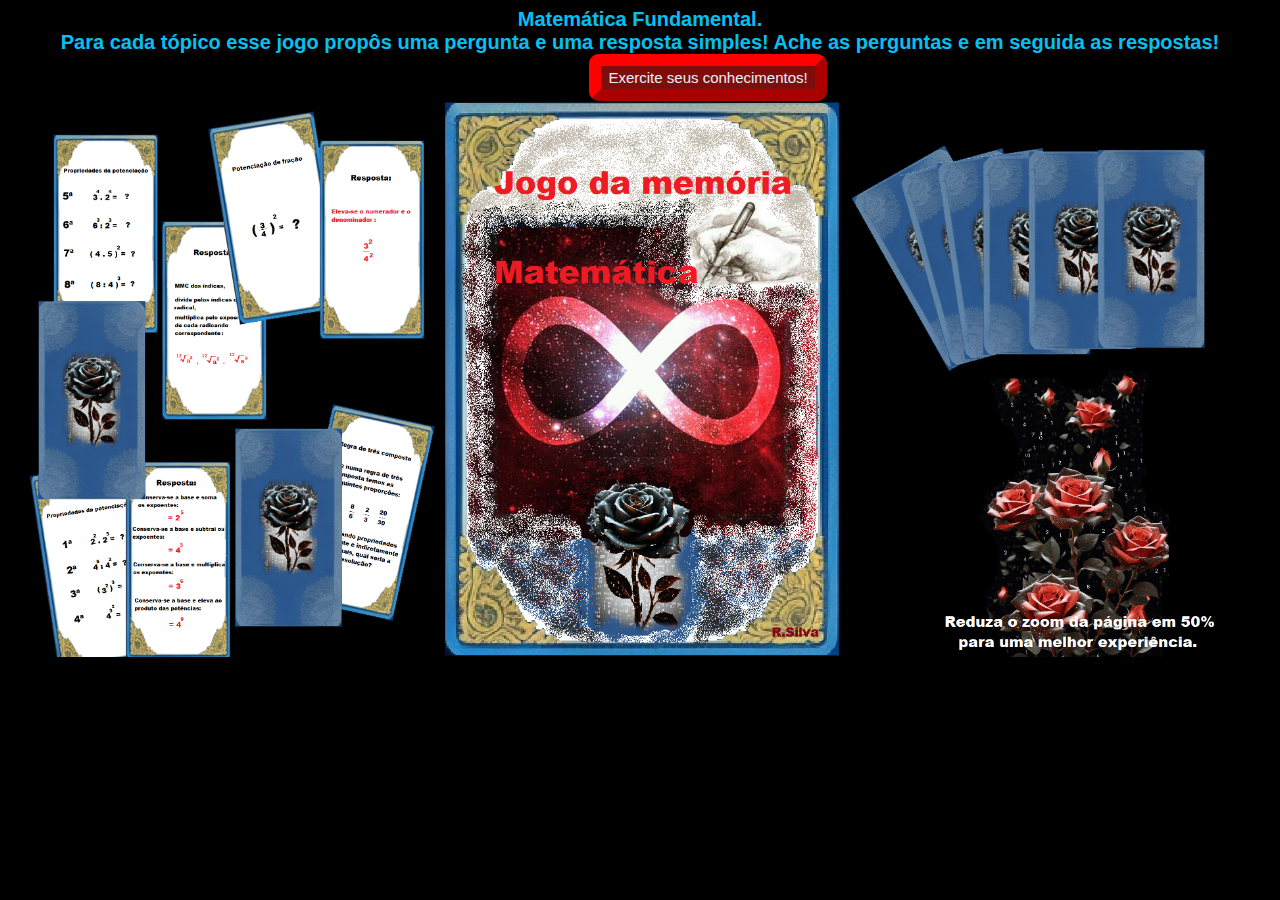
<file: index.html>
<!DOCTYPE html>
<html lang="en">
<head>
  <meta charset="UTF-8">
  <meta name="viewport" content="width=device-width, initial-scale=1.0">
    <title>Página Inícial</title>
</head>

<style>


body {
  
  zoom: 1;
    font-family: Arial, sans-serif;
    background-color: black;

  }

 .botaoLink {
   margin-left: 46%;
    padding: 3px 7px;
    font-size: 15px;
    background-color: #7e0e0e;
    color: rgb(236, 240, 244);
    border-radius: 10px;
    cursor: pointer;
    border-width: 12px;
    border-color:red ;
  }
  .botaoLink:hover{
    background-color: #fa0707;
  }
  .topico{
    color: rgb(5, 192, 243);
    text-align: center;
    border: 0px;
    margin: 0px;
    font-size: 20px;
  }
 .fundo{
  background-color: black;
 }

 
</style>
<body>
   

    <div class="fundo">
      <h4 class="topico">Matemática Fundamental.<br>Para cada tópico esse jogo propôs uma pergunta e uma resposta simples! Ache as perguntas e em seguida as respostas!</h4>


      <button id="meuBotao" class="botaoLink">Exercite seus conhecimentos!</button>
<img src="capa_1.png" width="100%">

    </div>
   
    


    <script>
        // Função para lidar com o clique no botão
        function redirecionar() {
            // Altere o URL abaixo para a página desejada
            window.location.href = "public/Fases/fase1/fase1.html";
        }

        // Obtém o elemento do botão por seu ID
        var botao = document.getElementById("meuBotao");

        // Adiciona um ouvinte de evento ao botão
        botao.addEventListener("click", redirecionar);
    </script>
</body>
</html>
</file>
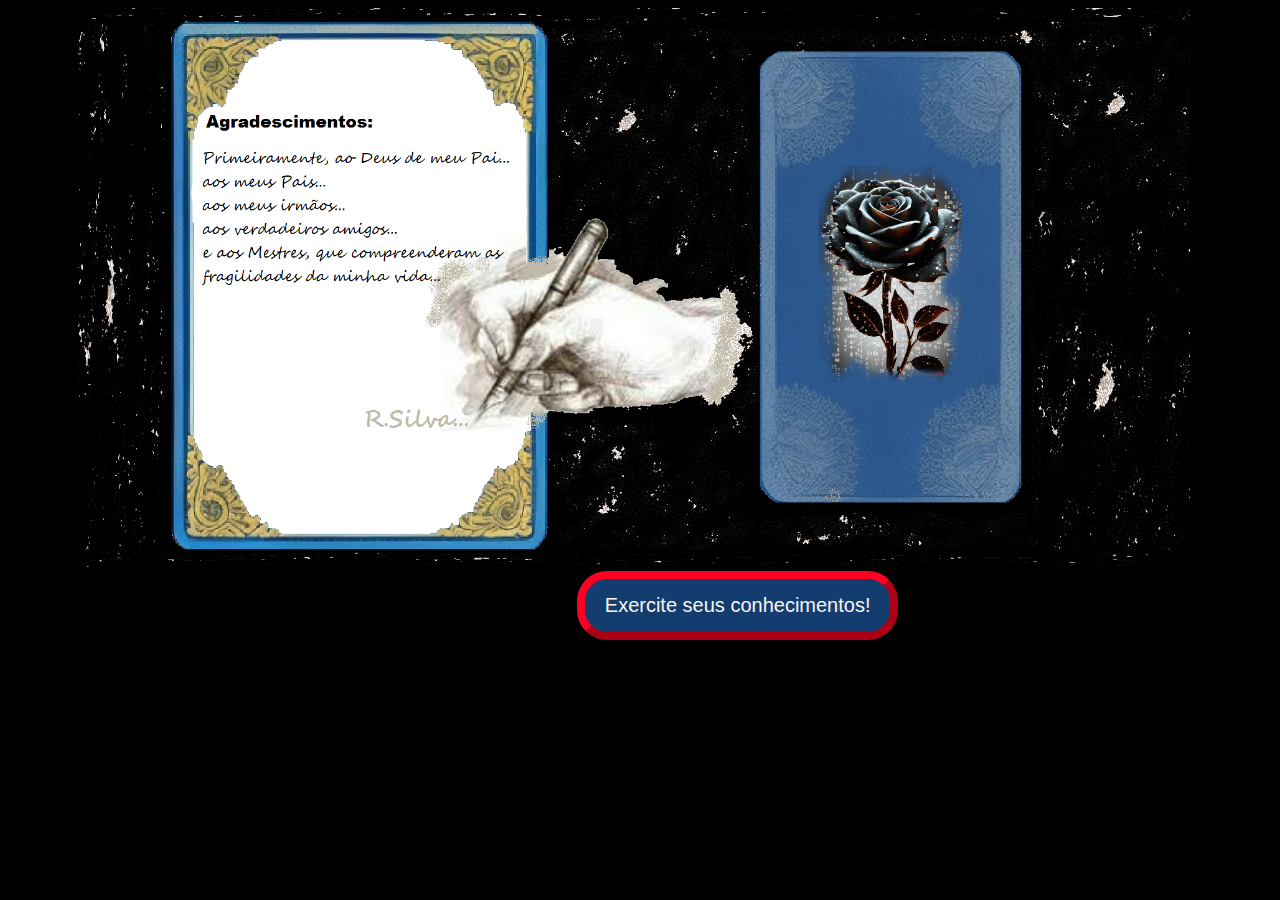
<file: PaginaFinal.html>
<!DOCTYPE html>
<html>
<head>
    <title>Créditos</title>
</head>

<style>
body {
  zoom: 1;
    font-family: Arial, sans-serif;
    background-color: black;
   
  }

 .botaoLink {
   margin-left: 45%;
    padding: 15px 20px;
    font-size: 20px;
    background-color: #123d6e;
    color: rgb(250, 244, 244);
    cursor: pointer;

    border-color: rgb(255, 0, 34);
    border-radius: 30px;
    border-width: 8px;

  
  }
  .botaoLink:hover{
    background-color: #f71a1a;
  }

.bloco{
  background-color: black;
}

</style>
<body>
    <div class="bloco">
       
<img src="carta2.png" width="100%" >

<button id="meuBotao" class="botaoLink">Exercite seus conhecimentos!</button>
    </div>
  
   
    <script>
        // Função para lidar com o clique no botão
        function redirecionar() {
            // Altere o URL abaixo para a página desejada
            window.location.href = "index.html";
        }

        // Obtém o elemento do botão por seu ID
        var botao = document.getElementById("meuBotao");

        // Adiciona um ouvinte de evento ao botão
        botao.addEventListener("click", redirecionar);
    </script>
</body>
</html>
</file>
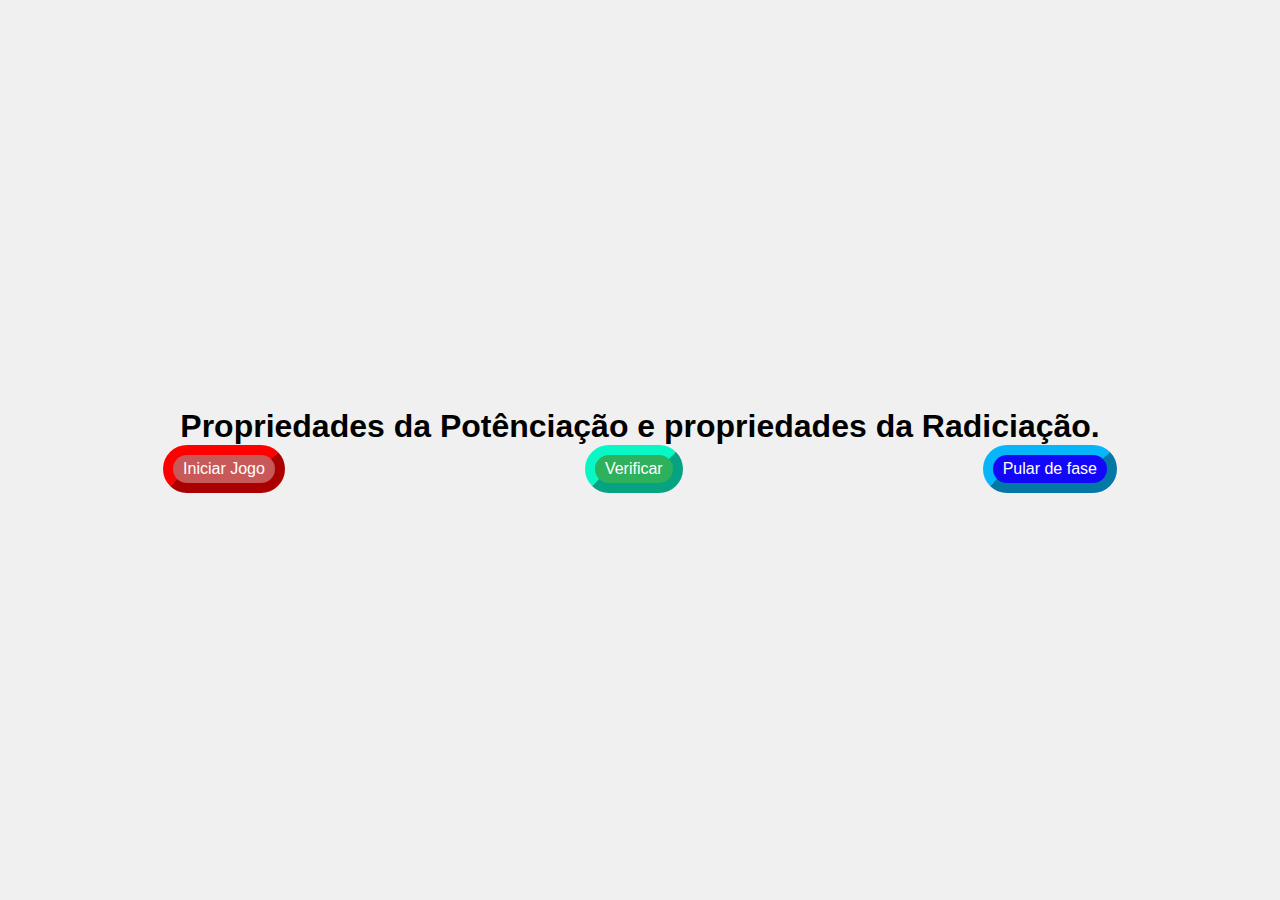
<file: public/Fases/fase1/fase1.html>
<!DOCTYPE html>
<html lang="en">
<head>
  <meta charset="UTF-8">
  <meta name="viewport" content="width=device-width, initial-scale=1.0">
  <link rel="stylesheet" href="./styles1.css">
  <title>Jogo da Memória</title>
</head>
<body>
  <h1>Propriedades da Potênciação e propriedades da Radiciação.</h1>

  <div class="buttons-container">
    <button id="startButton" class="start-button">Iniciar Jogo</button>
    <button id="checkButton" class="check-button" disabled>Verificar</button>
    <button id="meuBotao1" class="fase1">Pular de fase</button>
  </div>
  
  <div class="game-board" id="gameBoard">
    <!-- Cards will be dynamically added here -->
  </div>
 
  <script src="./scriptFase1.js"></script>
</body>
</html>
</file>
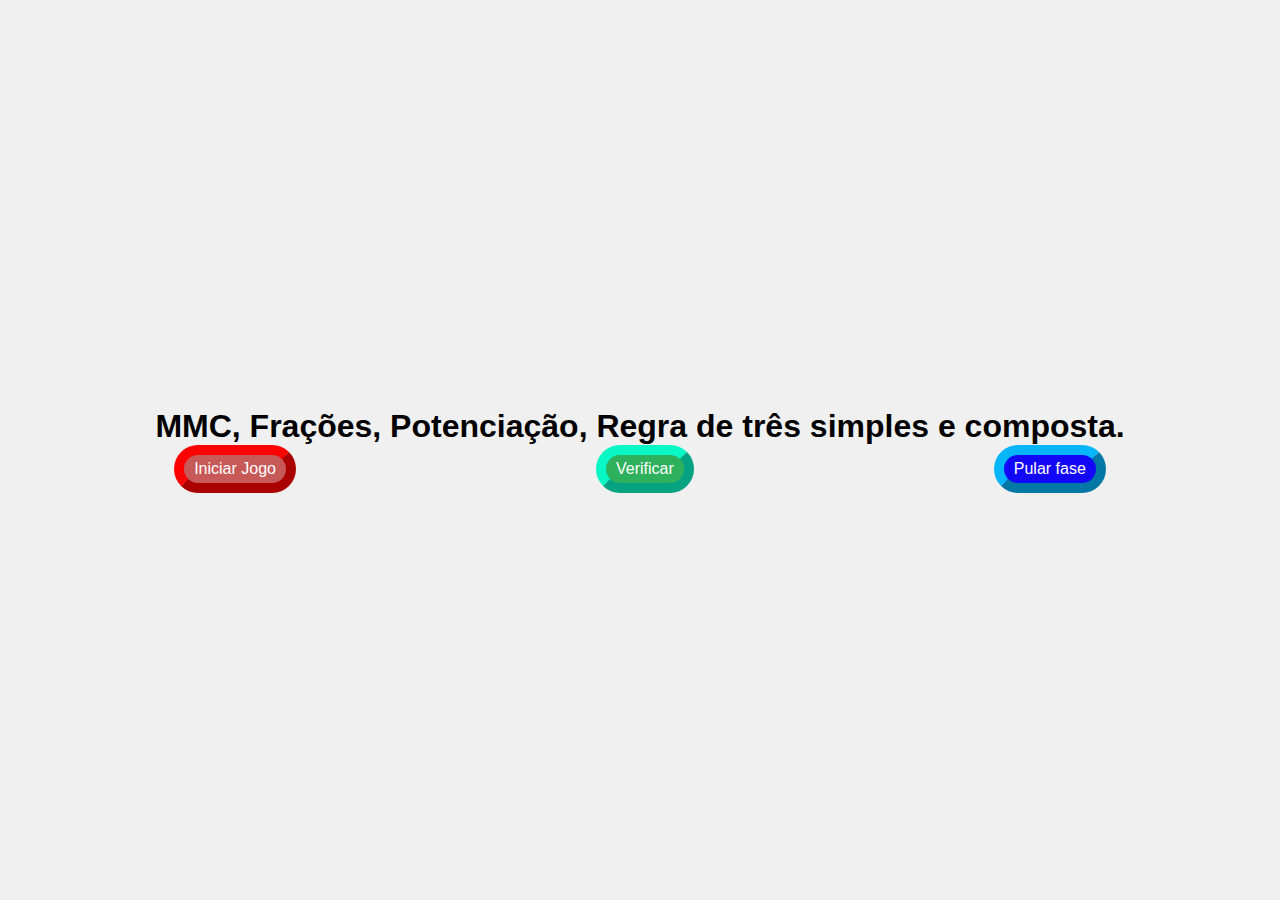
<file: public/Fases/fase2/fase2.html>
<!DOCTYPE html>
<html lang="en">
<head>
  <meta charset="UTF-8">
  <meta name="viewport" content="width=device-width, initial-scale=1.0">
  <link rel="stylesheet" href="./styles2.css">
  <title>Jogo da Memória</title>
</head>
<body>
  <h1>MMC, Frações, Potenciação, Regra de três simples e composta.</h1>

  <div class="buttons-container">
    <button id="startButton" class="start-button">Iniciar Jogo</button>
    <button id="checkButton" class="check-button" disabled>Verificar</button>
    <button id="meuBotao2" class="fase2">Pular fase</button>
  </div>
  
  <div class="game-board" id="gameBoard">
    <!-- Cards will be dynamically added here -->
  </div>
 
  <script src="./scriptFase2.js"></script>
</body>
</html>
</file>
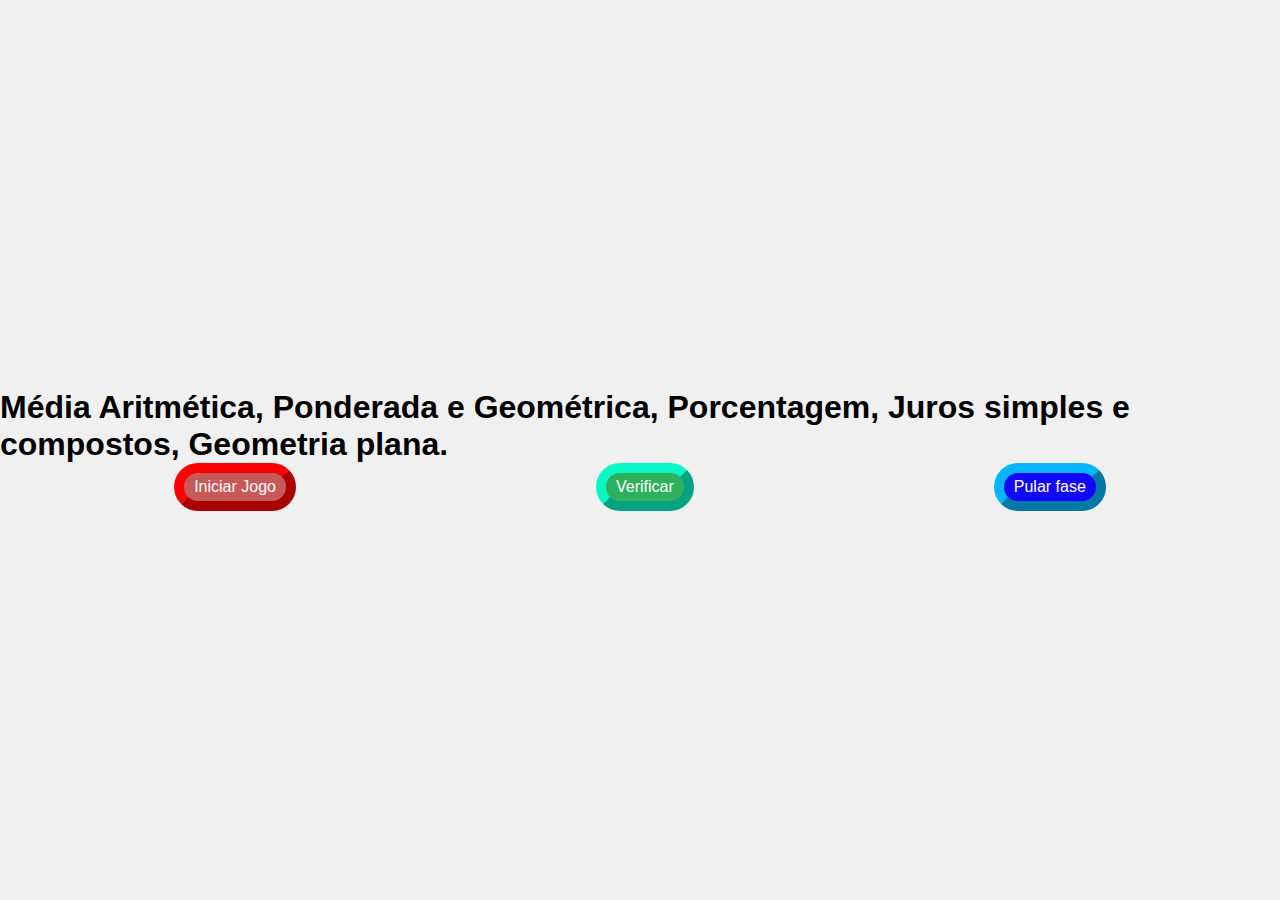
<file: public/Fases/fase3/fase3.html>
<!DOCTYPE html>
<html lang="en">
<head>
  <meta charset="UTF-8">
  <meta name="viewport" content="width=device-width, initial-scale=1.0">
  <link rel="stylesheet" href="./styles3.css">
  <title>Jogo da Memória</title>
</head>
<body>
  <h1>Média Aritmética, Ponderada e Geométrica, Porcentagem, Juros simples e compostos, Geometria plana. </h1>

  <div class="buttons-container">
    <button id="startButton" class="start-button">Iniciar Jogo</button>
    <button id="checkButton" class="check-button" disabled>Verificar</button>
    <button id="meuBotao3" class="fase3">Pular fase</button>
  </div>
  
  <div class="game-board" id="gameBoard">
    <!-- Cards will be dynamically added here -->
  </div>
 
  <script src="./scriptFase3.js"></script>
</body>
</html>
</file>
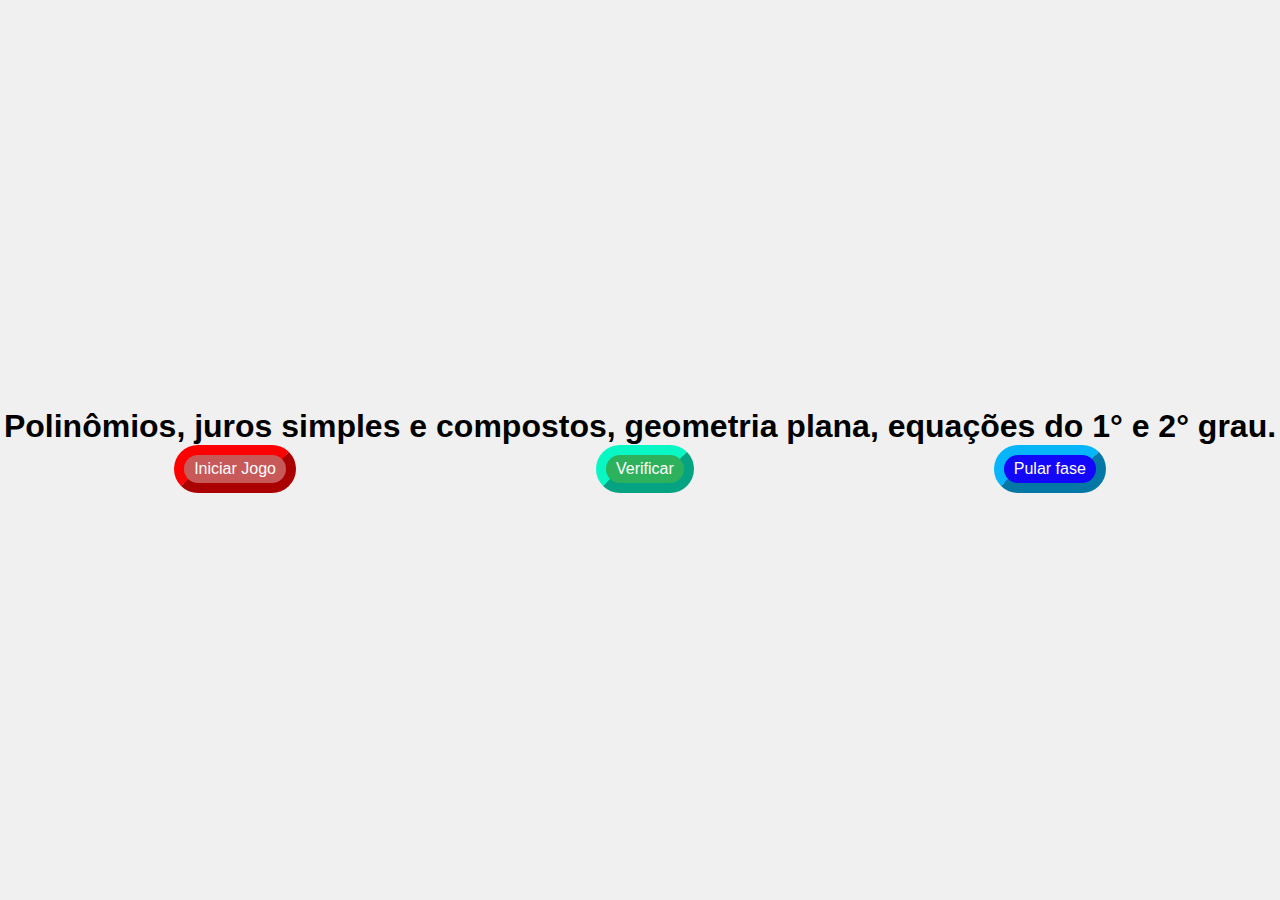
<file: public/Fases/fase4/fase4.html>
<!DOCTYPE html>
<html lang="en">
<head>
  <meta charset="UTF-8">
  <meta name="viewport" content="width=device-width, initial-scale=1.0">
  <link rel="stylesheet" href="./styles4.css">
  <title>Jogo da Memória</title>
</head>
<body>
  <h1>Polinômios, juros simples e compostos, geometria plana, equações do 1° e 2° grau.</h1>

  <div class="buttons-container">
    <button id="startButton" class="start-button">Iniciar Jogo</button>
    <button id="checkButton" class="check-button" disabled>Verificar</button>
    <button id="meuBotao3" class="fase3">Pular fase</button>
  </div>
  
  <div class="game-board" id="gameBoard">
    <!-- Cards will be dynamically added here -->
  </div>
 
  <script src="./scriptFase4.js"></script>
</body>
</html>
</file>
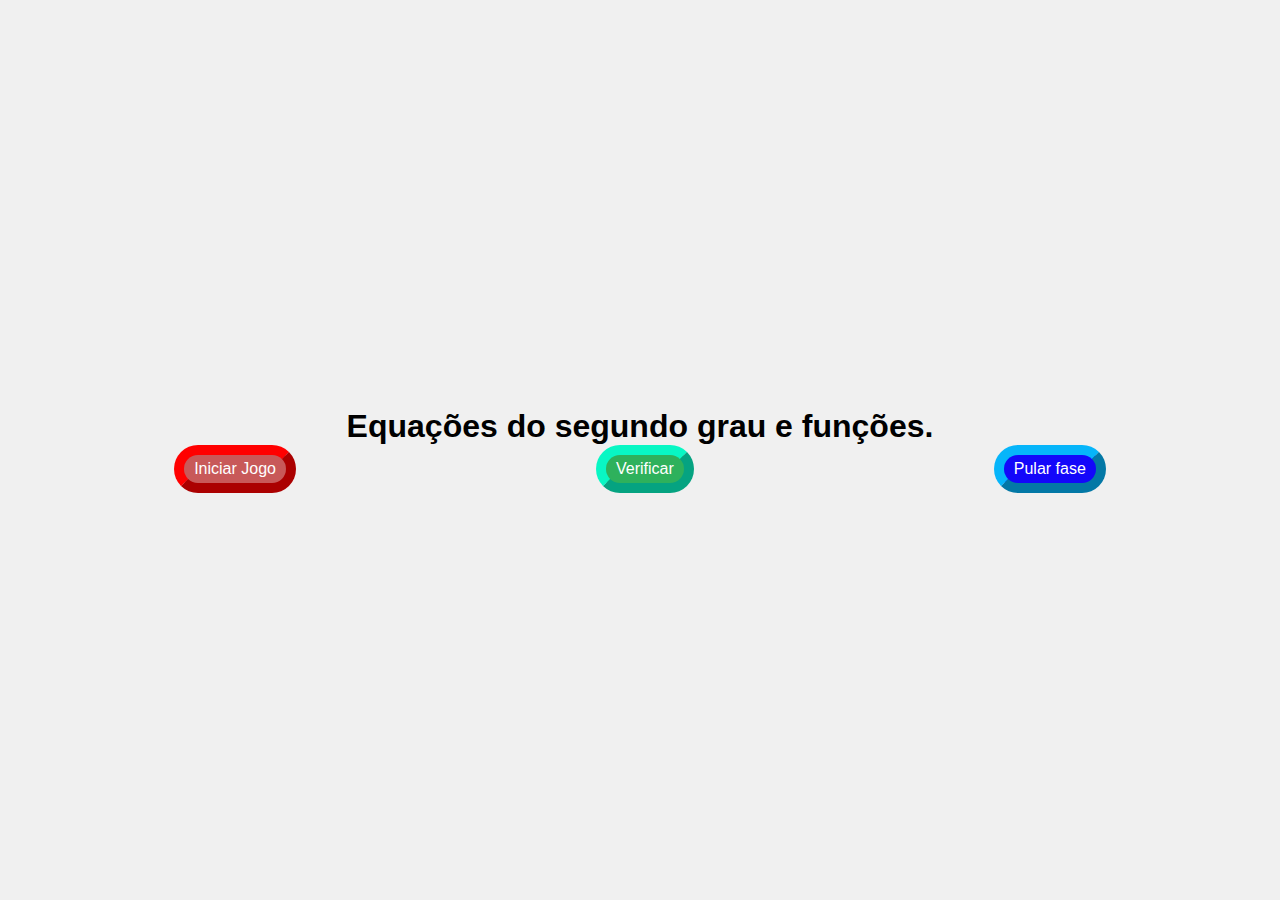
<file: public/Fases/fase5/fase5.html>
<!DOCTYPE html>
<html lang="en">
<head>
  <meta charset="UTF-8">
  <meta name="viewport" content="width=device-width, initial-scale=1.0">
  <link rel="stylesheet" href="./styles5.css">
  <title>Jogo da Memória</title>
</head>
<body>
  <h1>Equações do segundo grau e funções.</h1>

  <div class="buttons-container">
    <button id="startButton" class="start-button">Iniciar Jogo</button>
    <button id="checkButton" class="check-button" disabled>Verificar</button>
    <button id="meuBotao3" class="fase3">Pular fase</button>
  </div>
  
  <div class="game-board" id="gameBoard">
    <!-- Cards will be dynamically added here -->
  </div>
 
  <script src="./scriptFase5.js"></script>
</body>
</html>
</file>
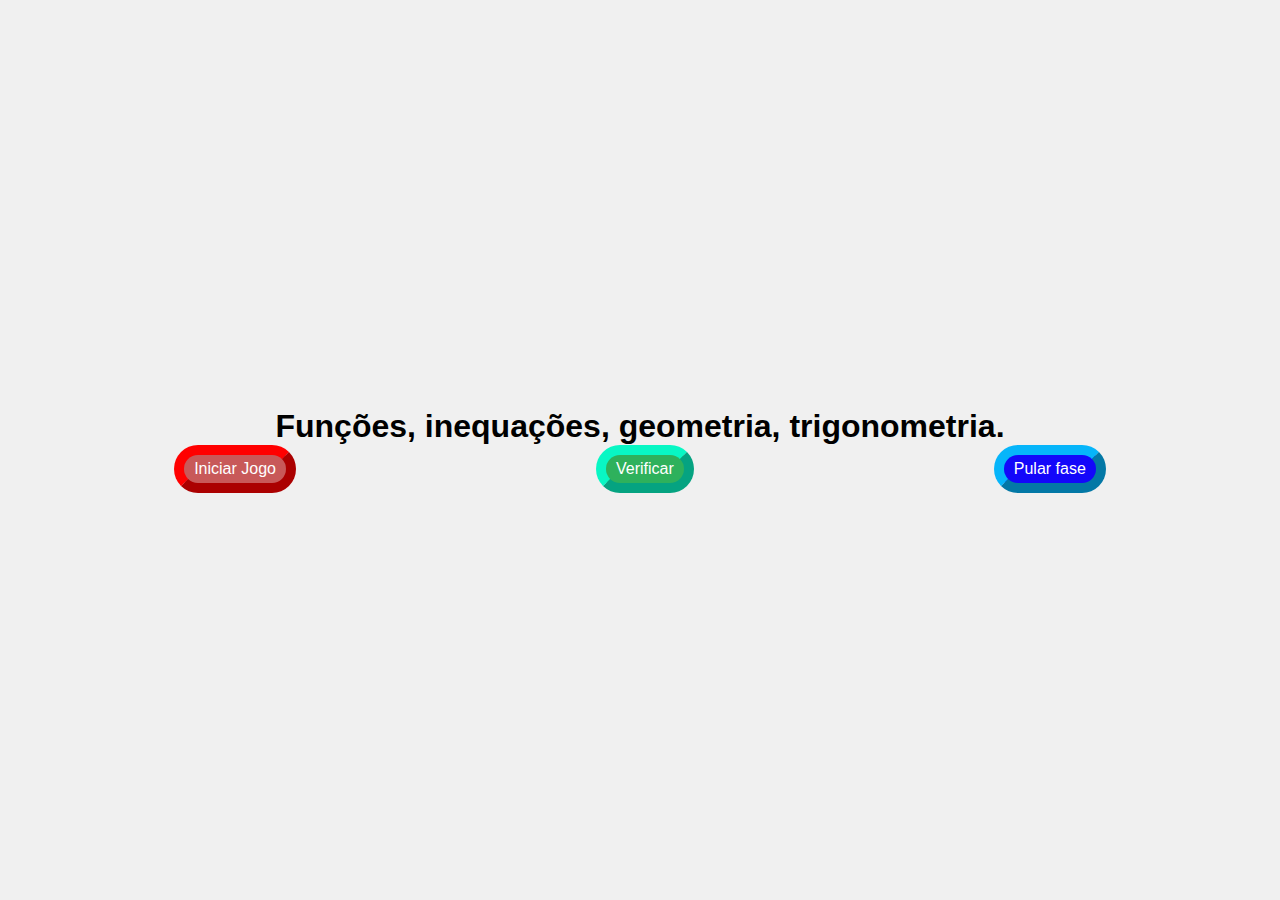
<file: public/Fases/fase6/fase6.html>
<!DOCTYPE html>
<html lang="en">
<head>
  <meta charset="UTF-8">
  <meta name="viewport" content="width=device-width, initial-scale=1.0">
  <link rel="stylesheet" href="./styles6.css">
  <title>Jogo da Memória</title>
</head>
<body>
  <h1>Funções, inequações, geometria, trigonometria.</h1>

  <div class="buttons-container">
    <button id="startButton" class="start-button">Iniciar Jogo</button>
    <button id="checkButton" class="check-button" disabled>Verificar</button>
    <button id="meuBotao3" class="fase3">Pular fase</button>
  </div>
  
  <div class="game-board" id="gameBoard">
    <!-- Cards will be dynamically added here -->
  </div>
 
  <script src="./scriptFase6.js"></script>
</body>
</html>
</file>
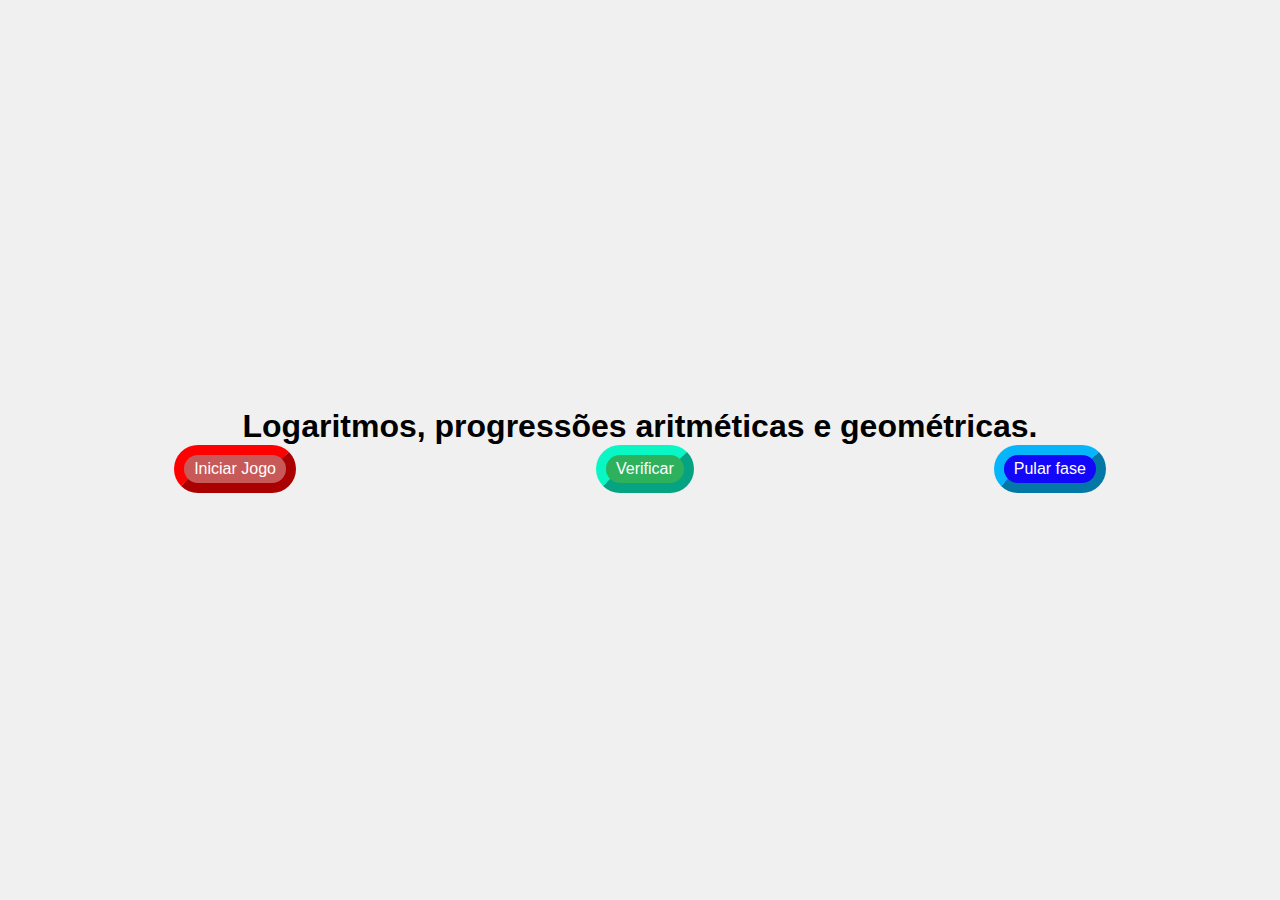
<file: public/Fases/fase7/fase7.html>
<!DOCTYPE html>
<html lang="en">
<head>
  <meta charset="UTF-8">
  <meta name="viewport" content="width=device-width, initial-scale=1.0">
  <link rel="stylesheet" href="./styles7.css">
  <title>Jogo da Memória</title>
</head>
<body>
  <h1>Logaritmos, progressões aritméticas e geométricas.</h1>

  <div class="buttons-container">
    <button id="startButton" class="start-button">Iniciar Jogo</button>
    <button id="checkButton" class="check-button" disabled>Verificar</button>
    <button id="meuBotao3" class="fase3">Pular fase</button>
  </div>
  
  <div class="game-board" id="gameBoard">
    <!-- Cards will be dynamically added here -->
  </div>
 
  <script src="./scriptFase7.js"></script>
</body>
</html>
</file>
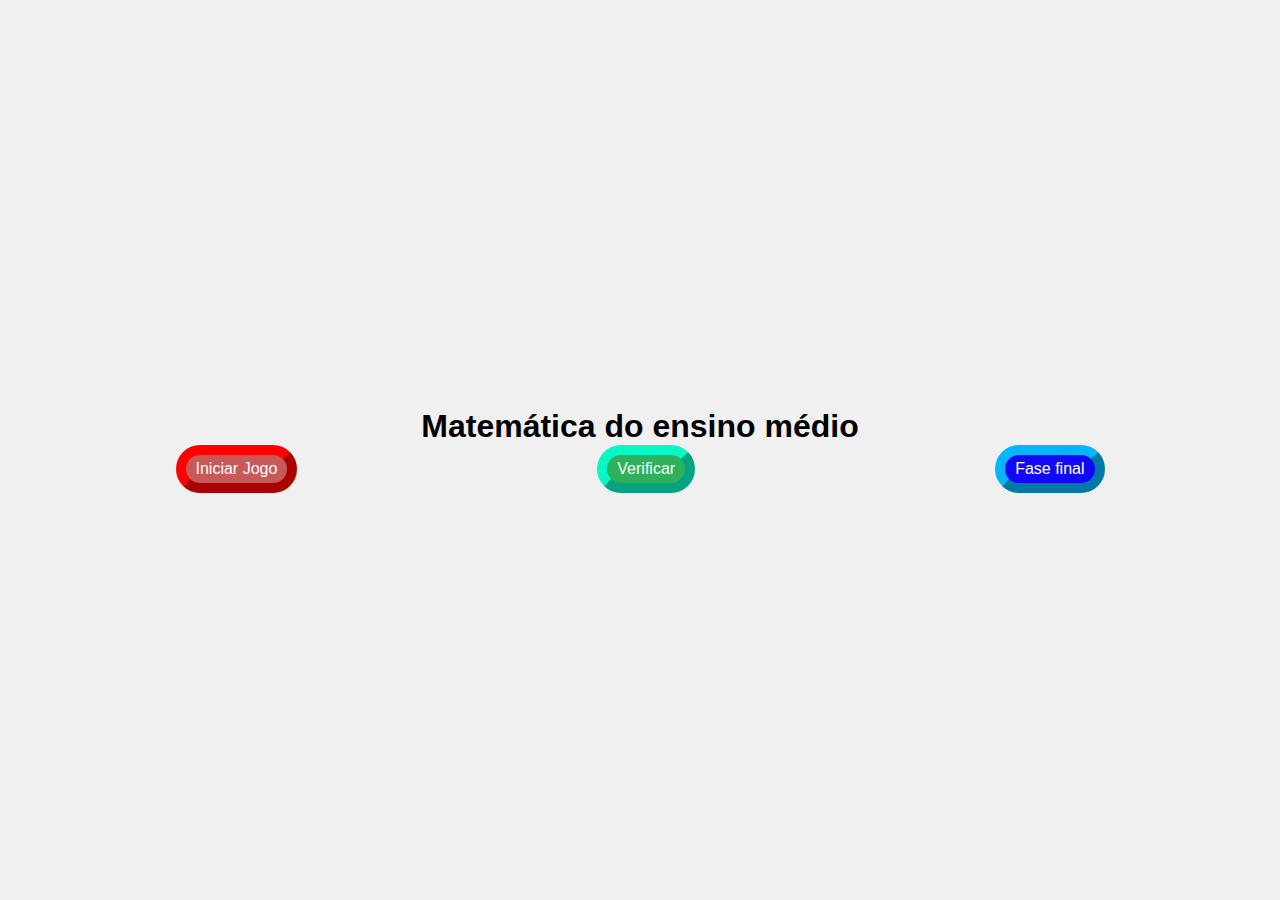
<file: public/Fases/fase8/fase3.html>
<!DOCTYPE html>
<html lang="en">
<head>
  <meta charset="UTF-8">
  <meta name="viewport" content="width=device-width, initial-scale=1.0">
  <link rel="stylesheet" href="./styles8.css">
  <title>Jogo da Memória</title>
</head>
<body>
  <h1>Matemática do ensino médio </h1>

  <div class="buttons-container">
    <button id="startButton" class="start-button">Iniciar Jogo</button>
    <button id="checkButton" class="check-button" disabled>Verificar</button>
    <button id="meuBotao3" class="fase3">Fase final</button>
  </div>
  
  <div class="game-board" id="gameBoard">
    <!-- Cards will be dynamically added here -->
  </div>
 
  <script src="./scriptFase8.js"></script>
</body>
</html>
</file>
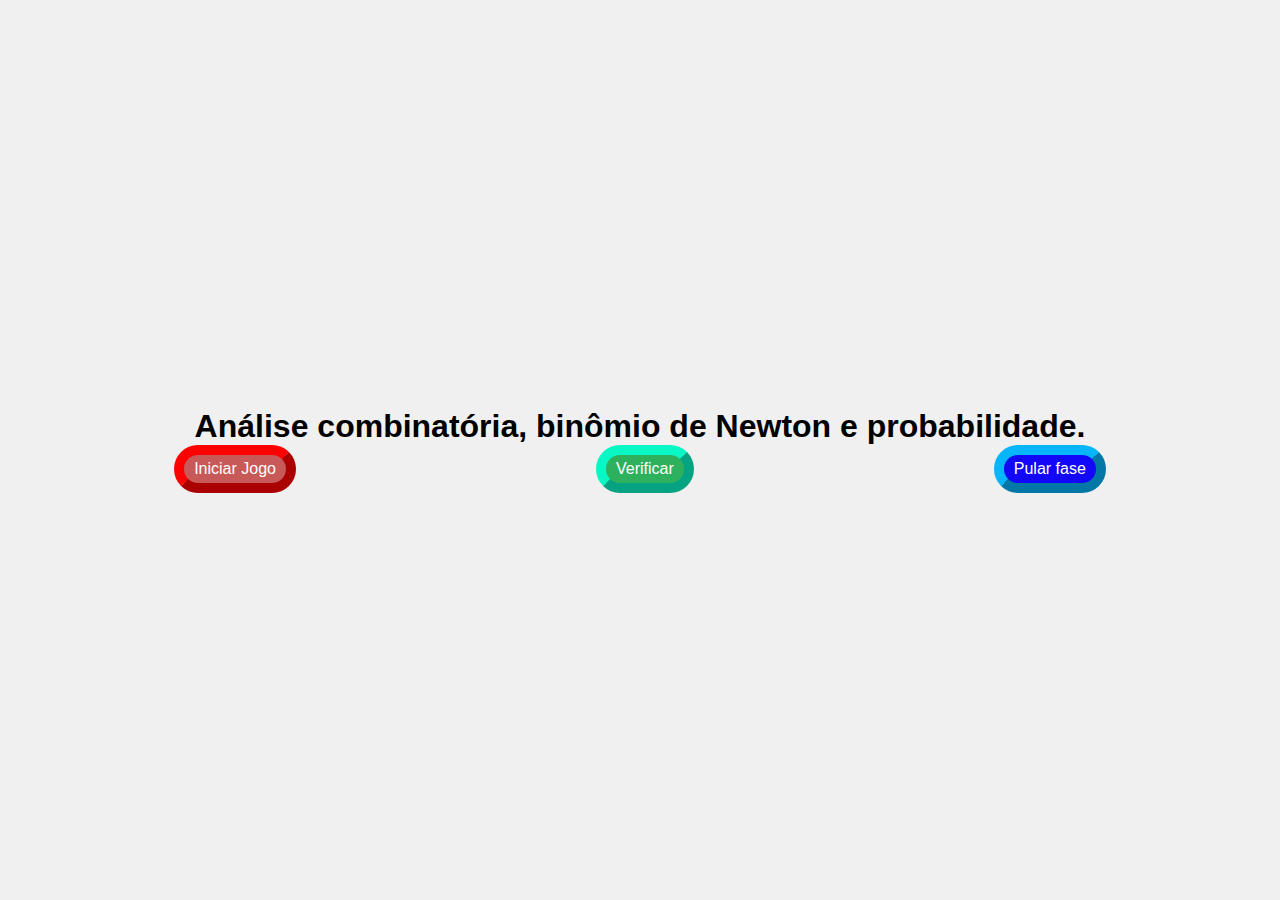
<file: public/Fases/fase8/fase8.html>
<!DOCTYPE html>
<html lang="en">
<head>
  <meta charset="UTF-8">
  <meta name="viewport" content="width=device-width, initial-scale=1.0">
  <link rel="stylesheet" href="./styles8.css">
  <title>Jogo da Memória</title>
</head>
<body>
  <h1>Análise combinatória, binômio de Newton e probabilidade.</h1>

  <div class="buttons-container">
    <button id="startButton" class="start-button">Iniciar Jogo</button>
    <button id="checkButton" class="check-button" disabled>Verificar</button>
    <button id="meuBotao3" class="fase3">Pular fase</button>
  </div>
  
  <div class="game-board" id="gameBoard">
    <!-- Cards will be dynamically added here -->
  </div>
 
  <script src="./scriptFase8.js"></script>
</body>
</html>
</file>
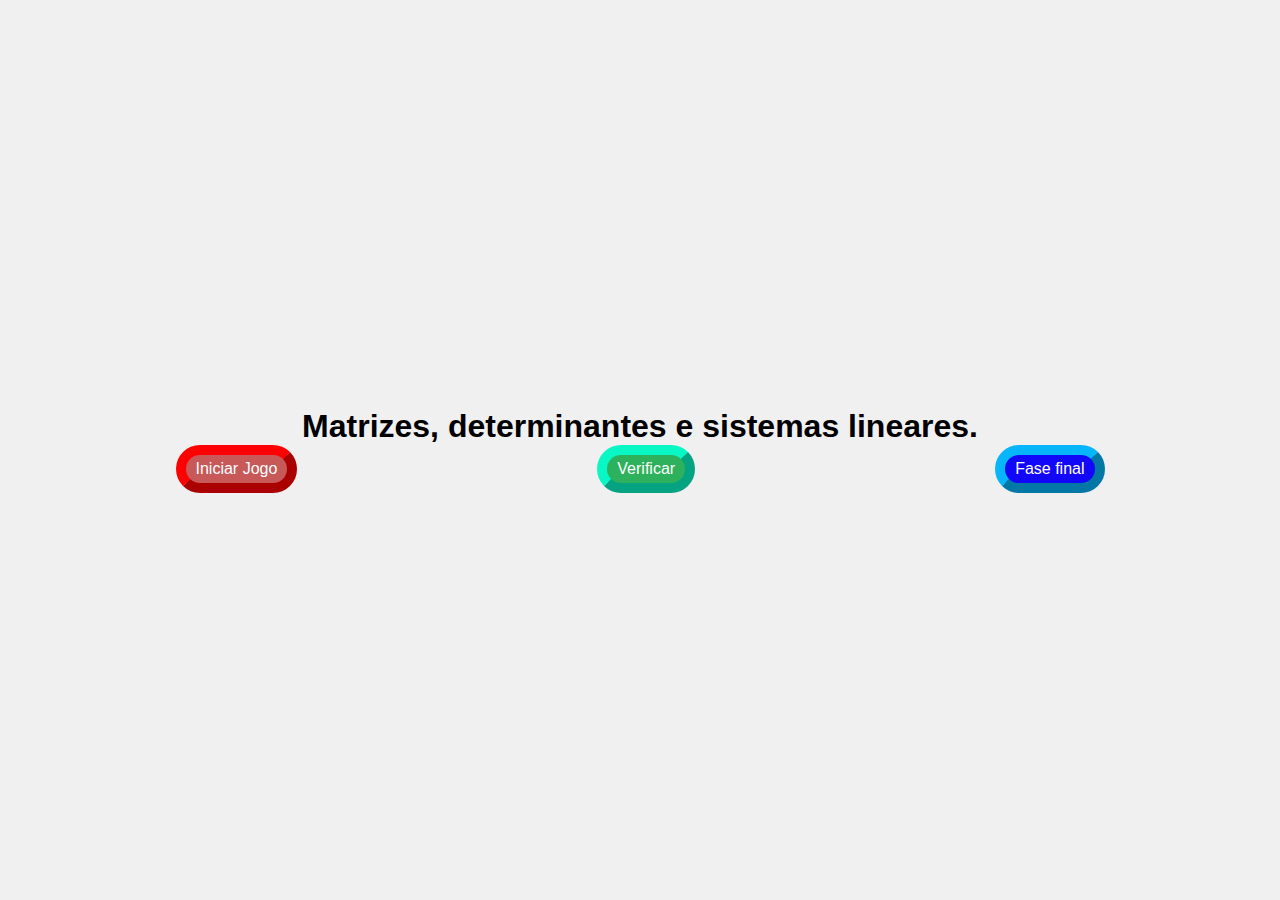
<file: public/Fases/fase9/fase9.html>
<!DOCTYPE html>
<html lang="en">
<head>
  <meta charset="UTF-8">
  <meta name="viewport" content="width=device-width, initial-scale=1.0">
  <link rel="stylesheet" href="./styles9.css">
  <title>Jogo da Memória</title>
</head>
<body>
  <h1>Matrizes, determinantes e sistemas lineares.</h1>

  <div class="buttons-container">
    <button id="startButton" class="start-button">Iniciar Jogo</button>
    <button id="checkButton" class="check-button" disabled>Verificar</button>
    <button id="meuBotao3" class="fase3">Fase final</button>
  </div>
  
  <div class="game-board" id="gameBoard">
    <!-- Cards will be dynamically added here -->
  </div>
 
  <script src="./scriptFase9.js"></script>
</body>
</html>
</file>
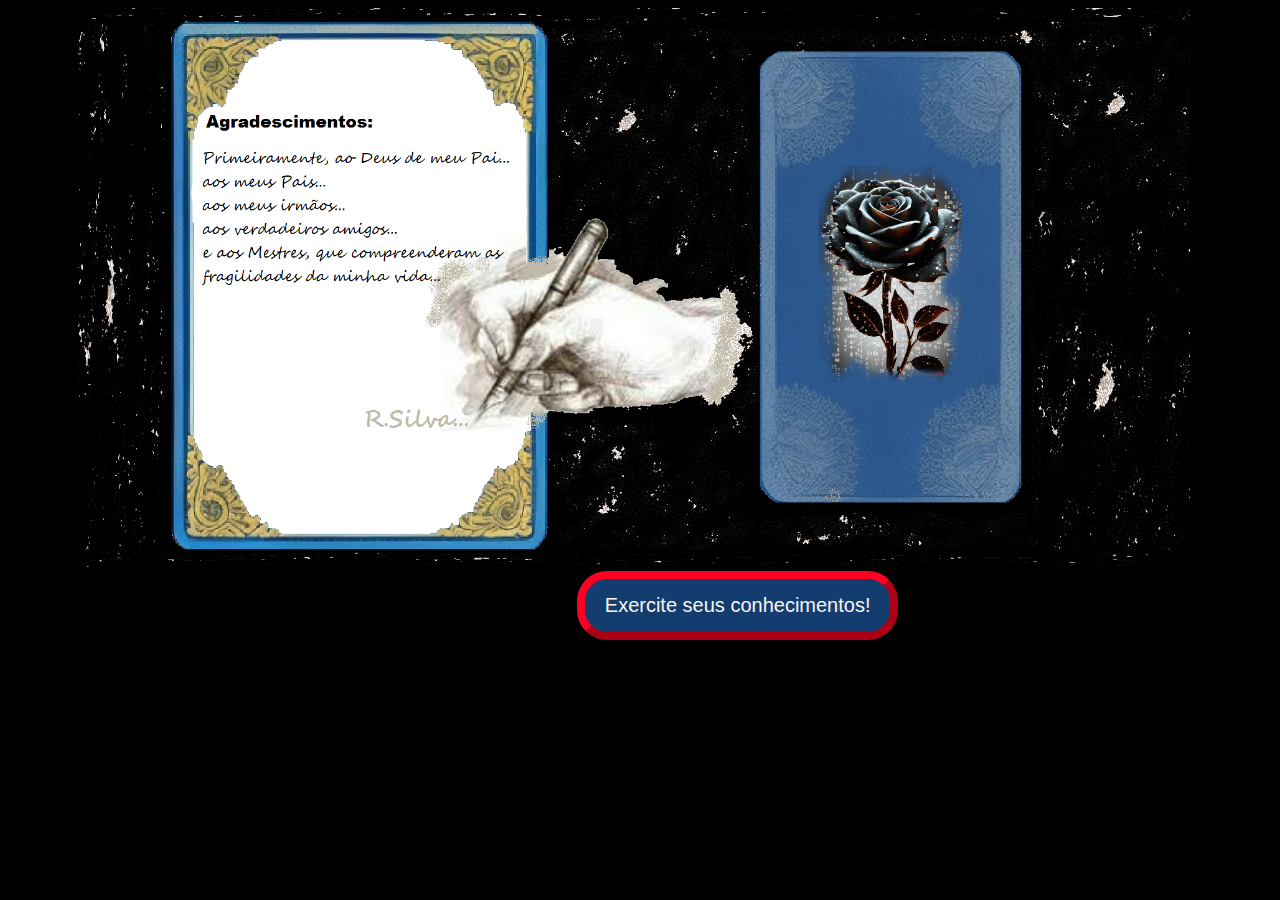
<file: public/Fases/fase9/PaginaFinal.html>
<!DOCTYPE html>
<html>
<head>
    <title>Créditos</title>
</head>

<style>
body {
  zoom: 1;
    font-family: Arial, sans-serif;
    background-color: black;
   
  }

 .botaoLink {
   margin-left: 45%;
    padding: 15px 20px;
    font-size: 20px;
    background-color: #123d6e;
    color: rgb(250, 244, 244);
    cursor: pointer;

    border-color: rgb(255, 0, 34);
    border-radius: 30px;
    border-width: 8px;

  
  }
  .botaoLink:hover{
    background-color: #f71a1a;
  }

.bloco{
  background-color: black;
}

</style>
<body>
    <div class="bloco">
       
<img src="../fase9/carta2.png" width="100%" >

<button id="meuBotao" class="botaoLink">Exercite seus conhecimentos!</button>
    </div>
  
   
    <script>
        // Função para lidar com o clique no botão
        function redirecionar() {
            // Altere o URL abaixo para a página desejada
            window.location.href = "https://rafael-silva-natal.github.io/Matematics_MemoryGame/";
        }

        // Obtém o elemento do botão por seu ID
        var botao = document.getElementById("meuBotao");

        // Adiciona um ouvinte de evento ao botão
        botao.addEventListener("click", redirecionar);
    </script>
</body>
</html>
</file>
<file: public/Fases/fase1/styles1.css>
body {
    zoom: 1;/*ajuste do zomm inicial da pagina*/
    
    font-family: Arial, sans-serif;
    margin: 0;
    padding: 0;
    display: flex;
    flex-direction: column;
    align-items: center;
    justify-content: center;
    min-height: 100vh;
    background-color: #f0f0f0;
  }


  .start-button {
    padding: 5px 10px;
    font-size: 16px;
    background-color: #c85959;
    color: white;
    cursor: pointer;
    border-color:red;
    border-radius: 30px;
    border-width: 10px;

  }
  
  .check-button {
    padding: 5px 10px;
    font-size: 16px;
    background-color: #2eb15c;
    color: white;
    cursor: pointer;
    border-color: rgb(8, 247, 196);
    border-radius: 30px;
    border-width: 10px;
  }

  .fase1 {
    padding: 5px 10px;
    font-size: 16px;
    background-color: #1307fa;
    color: white;
    cursor: pointer;
    border-color:rgb(6, 181, 250);
    border-radius: 30px;
    border-width: 10px;
  }


  
  h1 {
    margin: 0px;
    margin-top: 0px;
    /*margin-bottom: 20px;*/
  }
  
  .buttons-container {
    display: flex;
    gap: 300px;/*espaçamento entre os botões*/
    margin-top: 0px;
    
   
  }
  
  button {
    /*padding: 10px 20px;tamanho botao*/
    /*font-size: 25px;
    background-color: #4caf50;
    color: white;
    border: none;
    border-radius: 5px;*/
    cursor: pointer;
   
  }

  button:last-child {
    margin-right: 0; /* Remova a margem do último botão para evitar espaçamento extra */
  }
  
  button:hover {
    background-color: #fa060a;
  }
  
  
  .game-board {
    display: grid;
    grid-template-columns: repeat(8, 1fr);
    gap: 5px;/*tamanho do quadro de cartas*/
    margin-top: 0px;
  }
  
  .card {
    width: 300px;
    height: 560px;
    background-image: url(./images1/verso.png); 
    background-size: cover; 
    background-color: lightgray;
    display: flex;
    align-items: center;
    justify-content: center;
    font-size: 24px;
    cursor: pointer;
  }
</file>
<file: public/Fases/fase2/styles2.css>
body {
    zoom: 1;/*ajuste do zomm inicial da pagina*/
    font-family: Arial, sans-serif;
    margin: 0;
    padding: 0;
    display: flex;
    flex-direction: column;
    align-items: center;
    justify-content: center;
    min-height: 100vh;
    background-color: #f0f0f0;
  }


  .start-button {
    padding: 5px 10px;
    font-size: 16px;
    background-color: #c85959;
    color: white;
    cursor: pointer;
    border-color:red;
    border-radius: 30px;
    border-width: 10px;
  }
  
  .check-button {
    padding: 5px 10px;
    font-size: 16px;
    background-color: #2eb15c;
    color: white;
    cursor: pointer;
    border-color: rgb(8, 247, 196);
    border-radius: 30px;
    border-width: 10px;
  }
  .fase2 {
    padding: 5px 10px;
    font-size: 16px;
    background-color: #1307fa;
    color: white;
    cursor: pointer;
    border-color:rgb(6, 181, 250);
    border-radius: 30px;
    border-width: 10px;
  }



  
  h1 {
    margin: 0px;
    margin-top: 0px;
    /*margin-bottom: 20px;*/
  }
  
  .buttons-container {
    display: flex;
    gap: 300px;/*espaçamento entre os botões*/
    margin-top: 0px;
   
  }
  
  button {
    /*padding: 10px 20px;tamanho botao*/
    /*font-size: 25px;
    background-color: #4caf50;
    color: white;
    border: none;
    border-radius: 5px;*/
    cursor: pointer;
   
  }

  button:last-child {
    margin-right: 0; /* Remova a margem do último botão para evitar espaçamento extra */
  }
  
  button:hover {
    background-color: #fa060a;
  }
  
  
  .game-board {
    display: grid;
    grid-template-columns: repeat(8, 1fr);
    gap: 5px;
    margin-top: 0px;
  }
  
  .card {
    width: 300px;
    height: 560px;
    background-image: url(./images2/verso.png); 
    background-size: cover; 
    background-color: lightgray;
    display: flex;
    align-items: center;
    justify-content: center;
    font-size: 24px;
    cursor: pointer;
  }
</file>
<file: public/Fases/fase3/styles3.css>
body {
    zoom: 1;/*ajuste do zomm inicial da pagina*/
    font-family: Arial, sans-serif;
    margin: 0;
    padding: 0;
    display: flex;
    flex-direction: column;
    align-items: center;
    justify-content: center;
    min-height: 100vh;
    background-color: #f0f0f0;
  }


  .start-button {
    padding: 5px 10px;
    font-size: 16px;
    background-color: #c85959;
    color: white;
    cursor: pointer;
    border-color:red;
    border-radius: 30px;
    border-width: 10px;
  
  }
  
  .check-button {
    padding: 5px 10px;
    font-size: 16px;
    background-color: #2eb15c;
    color: white;
    cursor: pointer;
    border-color: rgb(8, 247, 196);
    border-radius: 30px;
    border-width: 10px;
  }

  .fase3 {
    padding: 5px 10px;
    font-size: 16px;
    background-color: #1307fa;
    color: white;
    cursor: pointer;
    border-color:rgb(6, 181, 250);
    border-radius: 30px;
    border-width: 10px;
  }
  
  h1 {
    margin: 0px;
    margin-top: 0px;
    /*margin-bottom: 20px;*/
  }
  
  .buttons-container {
    display: flex;
    gap: 300px;/*espaçamento entre os botões*/
    margin-top: 0px;
   
  }
  
  button {
    /*padding: 10px 20px;tamanho botao*/
    /*font-size: 25px;
    background-color: #4caf50;
    color: white;
    border: none;
    border-radius: 5px;*/
    cursor: pointer;
   
  }

  button:last-child {
    margin-right: 0; /* Remova a margem do último botão para evitar espaçamento extra */
  }
  
  button:hover {
    background-color: #fa060a;
  }
  
  
  .game-board {
    display: grid;
    grid-template-columns: repeat(8, 1fr);
    gap: 5px;
    margin-top: 0px;
  }
  
  .card {
    width: 300px;
    height: 560px;
    background-image: url(./images3/verso.png); 
    background-size: cover; 
    background-color: lightgray;
    display: flex;
    align-items: center;
    justify-content: center;
    font-size: 24px;
    cursor: pointer;
  }
</file>
<file: public/Fases/fase4/styles4.css>
body {
    zoom: 1;/*ajuste do zomm inicial da pagina*/
    font-family: Arial, sans-serif;
    margin: 0;
    padding: 0;
    display: flex;
    flex-direction: column;
    align-items: center;
    justify-content: center;
    min-height: 100vh;
    background-color: #f0f0f0;
  }


  .start-button {
    padding: 5px 10px;
    font-size: 16px;
    background-color: #c85959;
    color: white;
    cursor: pointer;
    border-color:red;
    border-radius: 30px;
    border-width: 10px;
  
  }
  
  .check-button {
    padding: 5px 10px;
    font-size: 16px;
    background-color: #2eb15c;
    color: white;
    cursor: pointer;
    border-color: rgb(8, 247, 196);
    border-radius: 30px;
    border-width: 10px;
  }

  .fase3 {
    padding: 5px 10px;
    font-size: 16px;
    background-color: #1307fa;
    color: white;
    cursor: pointer;
    border-color:rgb(6, 181, 250);
    border-radius: 30px;
    border-width: 10px;
  }
  
  h1 {
    margin: 0px;
    margin-top: 0px;
    /*margin-bottom: 20px;*/
  }
  
  .buttons-container {
    display: flex;
    gap: 300px;/*espaçamento entre os botões*/
    margin-top: 0px;
   
  }
  
  button {
    /*padding: 10px 20px;tamanho botao*/
    /*font-size: 25px;
    background-color: #4caf50;
    color: white;
    border: none;
    border-radius: 5px;*/
    cursor: pointer;
   
  }

  button:last-child {
    margin-right: 0; /* Remova a margem do último botão para evitar espaçamento extra */
  }
  
  button:hover {
    background-color: #fa060a;
  }
  
  
  .game-board {
    display: grid;
    grid-template-columns: repeat(8, 1fr);
    gap: 5px;
    margin-top: 0px;
  }
  
  .card {
    width: 300px;
    height: 560px;
    background-image: url(./images4/verso.png); 
    background-size: cover; 
    background-color: lightgray;
    display: flex;
    align-items: center;
    justify-content: center;
    font-size: 24px;
    cursor: pointer;
  }
</file>
<file: public/Fases/fase5/styles5.css>
body {
    zoom: 1;/*ajuste do zomm inicial da pagina*/
    font-family: Arial, sans-serif;
    margin: 0;
    padding: 0;
    display: flex;
    flex-direction: column;
    align-items: center;
    justify-content: center;
    min-height: 100vh;
    background-color: #f0f0f0;
  }


  .start-button {
    padding: 5px 10px;
    font-size: 16px;
    background-color: #c85959;
    color: white;
    cursor: pointer;
    border-color:red;
    border-radius: 30px;
    border-width: 10px;
  
  }
  
  .check-button {
    padding: 5px 10px;
    font-size: 16px;
    background-color: #2eb15c;
    color: white;
    cursor: pointer;
    border-color: rgb(8, 247, 196);
    border-radius: 30px;
    border-width: 10px;
  }

  .fase3 {
    padding: 5px 10px;
    font-size: 16px;
    background-color: #1307fa;
    color: white;
    cursor: pointer;
    border-color:rgb(6, 181, 250);
    border-radius: 30px;
    border-width: 10px;
  }
  
  h1 {
    margin: 0px;
    margin-top: 0px;
    /*margin-bottom: 20px;*/
  }
  
  .buttons-container {
    display: flex;
    gap: 300px;/*espaçamento entre os botões*/
    margin-top: 0px;
   
  }
  
  button {
    /*padding: 10px 20px;tamanho botao*/
    /*font-size: 25px;
    background-color: #4caf50;
    color: white;
    border: none;
    border-radius: 5px;*/
    cursor: pointer;
   
  }

  button:last-child {
    margin-right: 0; /* Remova a margem do último botão para evitar espaçamento extra */
  }
  
  button:hover {
    background-color: #fa060a;
  }
  
  
  .game-board {
    display: grid;
    grid-template-columns: repeat(8, 1fr);
    gap: 5px;
    margin-top: 0px;
  }
  
  .card {
    width: 300px;
    height: 560px;
    background-image: url(./images5/verso.png); 
    background-size: cover; 
    background-color: lightgray;
    display: flex;
    align-items: center;
    justify-content: center;
    font-size: 24px;
    cursor: pointer;
  }
</file>
<file: public/Fases/fase6/styles6.css>
body {
    zoom: 1;/*ajuste do zomm inicial da pagina*/
    font-family: Arial, sans-serif;
    margin: 0;
    padding: 0;
    display: flex;
    flex-direction: column;
    align-items: center;
    justify-content: center;
    min-height: 100vh;
    background-color: #f0f0f0;
  }


  .start-button {
    padding: 5px 10px;
    font-size: 16px;
    background-color: #c85959;
    color: white;
    cursor: pointer;
    border-color:red;
    border-radius: 30px;
    border-width: 10px;
  
  }
  
  .check-button {
    padding: 5px 10px;
    font-size: 16px;
    background-color: #2eb15c;
    color: white;
    cursor: pointer;
    border-color: rgb(8, 247, 196);
    border-radius: 30px;
    border-width: 10px;
  }

  .fase3 {
    padding: 5px 10px;
    font-size: 16px;
    background-color: #1307fa;
    color: white;
    cursor: pointer;
    border-color:rgb(6, 181, 250);
    border-radius: 30px;
    border-width: 10px;
  }
  
  h1 {
    margin: 0px;
    margin-top: 0px;
    /*margin-bottom: 20px;*/
  }
  
  .buttons-container {
    display: flex;
    gap: 300px;/*espaçamento entre os botões*/
    margin-top: 0px;
   
  }
  
  button {
    /*padding: 10px 20px;tamanho botao*/
    /*font-size: 25px;
    background-color: #4caf50;
    color: white;
    border: none;
    border-radius: 5px;*/
    cursor: pointer;
   
  }

  button:last-child {
    margin-right: 0; /* Remova a margem do último botão para evitar espaçamento extra */
  }
  
  button:hover {
    background-color: #fa060a;
  }
  
  
  .game-board {
    display: grid;
    grid-template-columns: repeat(8, 1fr);
    gap: 5px;
    margin-top: 0px;
  }
  
  .card {
    width: 300px;
    height: 560px;
    background-image: url(./images6/verso.png); 
    background-size: cover; 
    background-color: lightgray;
    display: flex;
    align-items: center;
    justify-content: center;
    font-size: 24px;
    cursor: pointer;
  }
</file>
<file: public/Fases/fase7/styles7.css>
body {
    zoom: 1;/*ajuste do zomm inicial da pagina*/
    font-family: Arial, sans-serif;
    margin: 0;
    padding: 0;
    display: flex;
    flex-direction: column;
    align-items: center;
    justify-content: center;
    min-height: 100vh;
    background-color: #f0f0f0;
  }


  .start-button {
    padding: 5px 10px;
    font-size: 16px;
    background-color: #c85959;
    color: white;
    cursor: pointer;
    border-color:red;
    border-radius: 30px;
    border-width: 10px;
  
  }
  
  .check-button {
    padding: 5px 10px;
    font-size: 16px;
    background-color: #2eb15c;
    color: white;
    cursor: pointer;
    border-color: rgb(8, 247, 196);
    border-radius: 30px;
    border-width: 10px;
  }

  .fase3 {
    padding: 5px 10px;
    font-size: 16px;
    background-color: #1307fa;
    color: white;
    cursor: pointer;
    border-color:rgb(6, 181, 250);
    border-radius: 30px;
    border-width: 10px;
  }
  
  h1 {
    margin: 0px;
    margin-top: 0px;
    /*margin-bottom: 20px;*/
  }
  
  .buttons-container {
    display: flex;
    gap: 300px;/*espaçamento entre os botões*/
    margin-top: 0px;
   
  }
  
  button {
    /*padding: 10px 20px;tamanho botao*/
    /*font-size: 25px;
    background-color: #4caf50;
    color: white;
    border: none;
    border-radius: 5px;*/
    cursor: pointer;
   
  }

  button:last-child {
    margin-right: 0; /* Remova a margem do último botão para evitar espaçamento extra */
  }
  
  button:hover {
    background-color: #fa060a;
  }
  
  
  .game-board {
    display: grid;
    grid-template-columns: repeat(8, 1fr);
    gap: 5px;
    margin-top: 0px;
  }
  
  .card {
    width: 300px;
    height: 560px;
    background-image: url(./images7/verso.png); 
    background-size: cover; 
    background-color: lightgray;
    display: flex;
    align-items: center;
    justify-content: center;
    font-size: 24px;
    cursor: pointer;
  }
</file>
<file: public/Fases/fase8/styles8.css>
body {
    zoom: 1;/*ajuste do zomm inicial da pagina*/
    font-family: Arial, sans-serif;
    margin: 0;
    padding: 0;
    display: flex;
    flex-direction: column;
    align-items: center;
    justify-content: center;
    min-height: 100vh;
    background-color: #f0f0f0;
  }


  .start-button {
    padding: 5px 10px;
    font-size: 16px;
    background-color: #c85959;
    color: white;
    cursor: pointer;
    border-color:red;
    border-radius: 30px;
    border-width: 10px;
  
  }
  
  .check-button {
    padding: 5px 10px;
    font-size: 16px;
    background-color: #2eb15c;
    color: white;
    cursor: pointer;
    border-color: rgb(8, 247, 196);
    border-radius: 30px;
    border-width: 10px;
  }

  .fase3 {
    padding: 5px 10px;
    font-size: 16px;
    background-color: #1307fa;
    color: white;
    cursor: pointer;
    border-color:rgb(6, 181, 250);
    border-radius: 30px;
    border-width: 10px;
  }
  
  h1 {
    margin: 0px;
    margin-top: 0px;
    /*margin-bottom: 20px;*/
  }
  
  .buttons-container {
    display: flex;
    gap: 300px;/*espaçamento entre os botões*/
    margin-top: 0px;
   
  }
  
  button {
    /*padding: 10px 20px;tamanho botao*/
    /*font-size: 25px;
    background-color: #4caf50;
    color: white;
    border: none;
    border-radius: 5px;*/
    cursor: pointer;
   
  }

  button:last-child {
    margin-right: 0; /* Remova a margem do último botão para evitar espaçamento extra */
  }
  
  button:hover {
    background-color: #fa060a;
  }
  
  
  .game-board {
    display: grid;
    grid-template-columns: repeat(8, 1fr);
    gap: 5px;
    margin-top: 0px;
  }
  
  .card {
    width: 300px;
    height: 560px;
    background-image: url(./images8/verso.png); 
    background-size: cover; 
    background-color: lightgray;
    display: flex;
    align-items: center;
    justify-content: center;
    font-size: 24px;
    cursor: pointer;
  }
</file>
<file: public/Fases/fase9/styles9.css>
body {
    zoom: 1;/*ajuste do zomm inicial da pagina*/
    font-family: Arial, sans-serif;
    margin: 0;
    padding: 0;
    display: flex;
    flex-direction: column;
    align-items: center;
    justify-content: center;
    min-height: 100vh;
    background-color: #f0f0f0;
  }


  .start-button {
    padding: 5px 10px;
    font-size: 16px;
    background-color: #c85959;
    color: white;
    cursor: pointer;
    border-color:red;
    border-radius: 30px;
    border-width: 10px;
  
  }
  
  .check-button {
    padding: 5px 10px;
    font-size: 16px;
    background-color: #2eb15c;
    color: white;
    cursor: pointer;
    border-color: rgb(8, 247, 196);
    border-radius: 30px;
    border-width: 10px;
  }

  .fase3 {
    padding: 5px 10px;
    font-size: 16px;
    background-color: #1307fa;
    color: white;
    cursor: pointer;
    border-color:rgb(6, 181, 250);
    border-radius: 30px;
    border-width: 10px;
  }
  
  h1 {
    margin: 0px;
    margin-top: 0px;
    /*margin-bottom: 20px;*/
  }
  
  .buttons-container {
    display: flex;
    gap: 300px;/*espaçamento entre os botões*/
    margin-top: 0px;
   
  }
  
  button {
    /*padding: 10px 20px;tamanho botao*/
    /*font-size: 25px;
    background-color: #4caf50;
    color: white;
    border: none;
    border-radius: 5px;*/
    cursor: pointer;
   
  }

  button:last-child {
    margin-right: 0; /* Remova a margem do último botão para evitar espaçamento extra */
  }
  
  button:hover {
    background-color: #fa060a;
  }
  
  
  .game-board {
    display: grid;
    grid-template-columns: repeat(8, 1fr);
    gap: 5px;
    margin-top: 0px;
  }
  
  .card {
    width: 300px;
    height: 560px;
    background-image: url(./images9/verso.png); 
    background-size: cover; 
    background-color: lightgray;
    display: flex;
    align-items: center;
    justify-content: center;
    font-size: 24px;
    cursor: pointer;
  }
</file>
